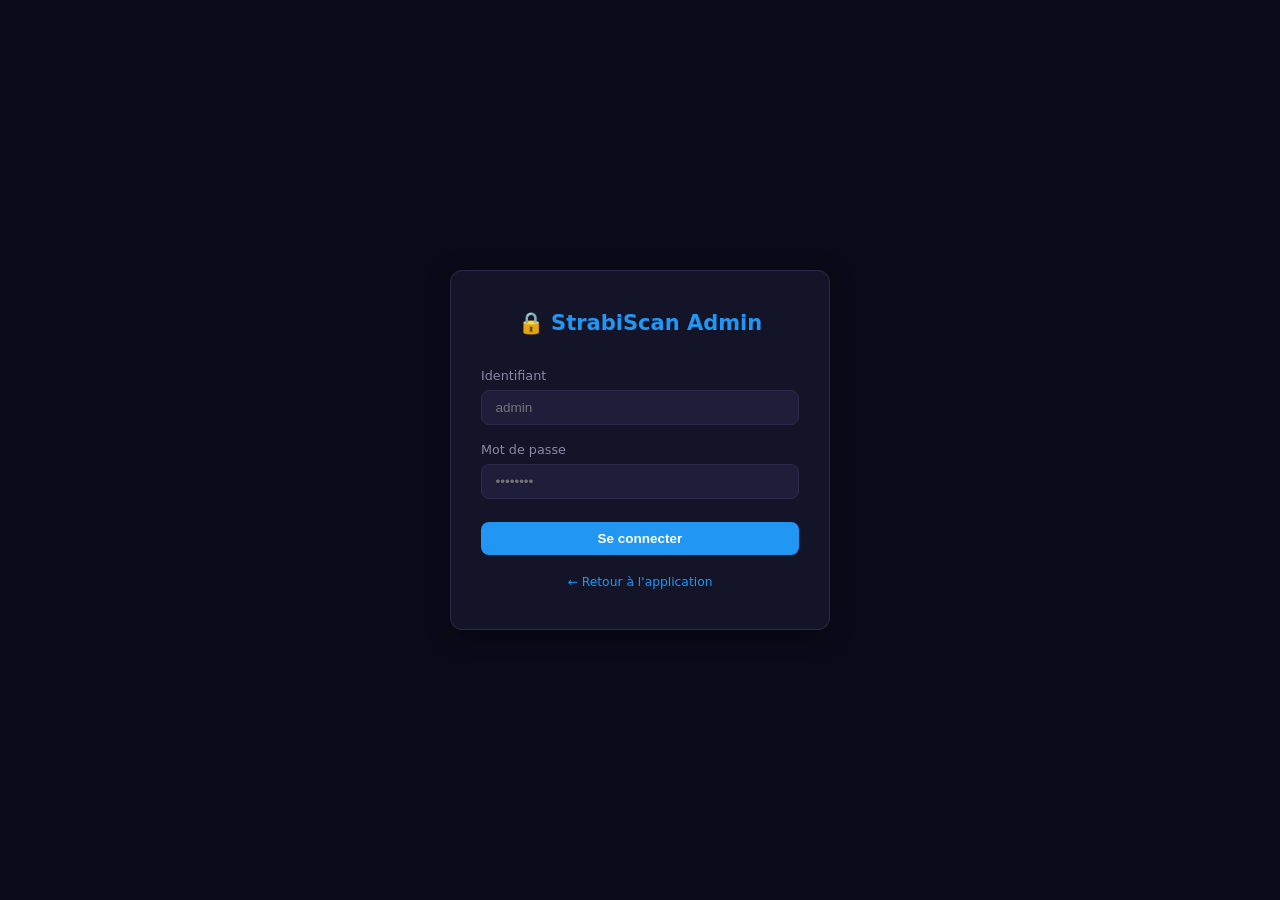
<file: static/admin/login.html>
<!DOCTYPE html>
<html lang="fr">
<head>
  <meta charset="UTF-8" />
  <meta name="viewport" content="width=device-width, initial-scale=1.0" />
  <title>StrabiScan AI — Admin</title>
  <link rel="stylesheet" href="/static/css/styles.css" />
</head>
<body>

<div class="login-wrapper">
  <div class="login-card">
    <h1>🔒 StrabiScan Admin</h1>

    <div id="alert" class="alert alert-error"></div>

    <form id="login-form">
      <div class="form-group">
        <label for="username">Identifiant</label>
        <input type="text" id="username" class="form-control" placeholder="admin" autocomplete="username" required />
      </div>
      <div class="form-group">
        <label for="password">Mot de passe</label>
        <input type="password" id="password" class="form-control" placeholder="••••••••" autocomplete="current-password" required />
      </div>
      <button type="submit" class="btn btn-primary w-full" id="btn-login" style="margin-top:0.5rem">
        Se connecter
      </button>
    </form>

    <p style="text-align:center;margin-top:1.25rem;font-size:0.82rem">
      <a href="/" style="color:var(--color-primary);text-decoration:none">← Retour à l'application</a>
    </p>
  </div>
</div>

<script>
  // Redirect if already logged in
  if (localStorage.getItem("admin_token")) {
    window.location.href = "/admin/dashboard";
  }

  document.getElementById("login-form").addEventListener("submit", async e => {
    e.preventDefault();
    const btn   = document.getElementById("btn-login");
    const alert = document.getElementById("alert");
    alert.classList.remove("show");
    btn.disabled = true;
    btn.textContent = "Connexion…";

    try {
      const res  = await fetch("/api/admin/login", {
        method:  "POST",
        headers: { "Content-Type": "application/json" },
        body:    JSON.stringify({
          username: document.getElementById("username").value,
          password: document.getElementById("password").value,
        }),
      });
      const data = await res.json();

      if (!res.ok) throw new Error(data.detail || "Erreur de connexion");

      localStorage.setItem("admin_token", data.access_token);
      window.location.href = "/admin/dashboard";
    } catch (err) {
      alert.textContent = err.message;
      alert.classList.add("show");
      btn.disabled    = false;
      btn.textContent = "Se connecter";
    }
  });
</script>
</body>
</html>
</file>
<file: static/css/styles.css>
/* ============================================================
   StrabiScan AI — Global Styles
   Medical dark theme with classification colour system
   ============================================================ */

:root {
  --color-normal:   #4CAF50;
  --color-leger:    #FFC107;
  --color-modere:   #FF9800;
  --color-severe:   #F44336;
  --color-primary:  #2196F3;
  --color-primary-d:#1565C0;
  --color-bg:       #0a0a1a;
  --color-surface:  #141428;
  --color-surface2: #1e1e3a;
  --color-border:   #2a2a4a;
  --color-text:     #e0e0f0;
  --color-text-dim: #8888aa;
  --color-white:    #ffffff;
  --radius:         12px;
  --radius-sm:      8px;
  --shadow:         0 4px 24px rgba(0,0,0,0.4);
}

*, *::before, *::after { box-sizing: border-box; margin: 0; padding: 0; }

html, body {
  height: 100%;
  font-family: 'Segoe UI', system-ui, -apple-system, sans-serif;
  background: var(--color-bg);
  color: var(--color-text);
  font-size: 15px;
  line-height: 1.5;
}

/* ── Layout ── */
.app-shell {
  min-height: 100vh;
  display: flex;
  flex-direction: column;
}

header.app-header {
  background: var(--color-surface);
  border-bottom: 1px solid var(--color-border);
  padding: 0 1.5rem;
  height: 56px;
  display: flex;
  align-items: center;
  justify-content: space-between;
  position: sticky;
  top: 0;
  z-index: 100;
}

.header-logo {
  display: flex;
  align-items: center;
  gap: 10px;
  font-weight: 700;
  font-size: 1.2rem;
  color: var(--color-primary);
  text-decoration: none;
}

.header-logo svg { width: 28px; height: 28px; }

.header-actions { display: flex; align-items: center; gap: 12px; }

.lang-select {
  background: var(--color-surface2);
  border: 1px solid var(--color-border);
  color: var(--color-text);
  border-radius: var(--radius-sm);
  padding: 4px 10px;
  font-size: 0.85rem;
  cursor: pointer;
}

main.app-main {
  flex: 1;
  padding: 1.5rem;
  max-width: 900px;
  margin: 0 auto;
  width: 100%;
}

/* ── Screen visibility ── */
.screen { display: none; }
.screen.active { display: block; }

/* ── Cards ── */
.card {
  background: var(--color-surface);
  border: 1px solid var(--color-border);
  border-radius: var(--radius);
  padding: 1.5rem;
  box-shadow: var(--shadow);
}

.card + .card { margin-top: 1.25rem; }

.card-title {
  font-size: 1rem;
  font-weight: 600;
  color: var(--color-text-dim);
  text-transform: uppercase;
  letter-spacing: 0.05em;
  margin-bottom: 1rem;
}

/* ── Buttons ── */
.btn {
  display: inline-flex;
  align-items: center;
  justify-content: center;
  gap: 8px;
  padding: 0.6rem 1.4rem;
  border-radius: var(--radius-sm);
  font-size: 0.9rem;
  font-weight: 600;
  cursor: pointer;
  border: none;
  transition: opacity 0.15s, transform 0.1s;
  text-decoration: none;
}
.btn:active { transform: scale(0.97); }
.btn:disabled { opacity: 0.45; cursor: not-allowed; }

.btn-primary   { background: var(--color-primary);   color: #fff; }
.btn-primary:hover:not(:disabled) { background: var(--color-primary-d); }
.btn-success   { background: var(--color-normal);    color: #fff; }
.btn-danger    { background: var(--color-severe);    color: #fff; }
.btn-outline   {
  background: transparent;
  border: 1px solid var(--color-border);
  color: var(--color-text);
}
.btn-outline:hover { border-color: var(--color-primary); color: var(--color-primary); }
.btn-lg { padding: 0.85rem 2rem; font-size: 1rem; }
.btn-sm { padding: 0.35rem 0.9rem; font-size: 0.8rem; }

/* ── Idle screen ── */
#screen-idle { text-align: center; padding: 3rem 1rem; }

.idle-title {
  font-size: 2rem;
  font-weight: 700;
  background: linear-gradient(135deg, var(--color-primary), #7c4dff);
  -webkit-background-clip: text;
  -webkit-text-fill-color: transparent;
  background-clip: text;
  margin-bottom: 0.5rem;
}

.idle-subtitle {
  color: var(--color-text-dim);
  font-size: 1rem;
  margin-bottom: 2.5rem;
}

.feature-grid {
  display: grid;
  grid-template-columns: repeat(auto-fit, minmax(200px, 1fr));
  gap: 1rem;
  margin: 2rem 0;
  text-align: left;
}

.feature-item {
  background: var(--color-surface2);
  border: 1px solid var(--color-border);
  border-radius: var(--radius-sm);
  padding: 1rem;
  font-size: 0.88rem;
  color: var(--color-text-dim);
}

.feature-item strong { display: block; color: var(--color-text); margin-bottom: 4px; }

/* ── Camera screen ── */
#screen-camera { position: relative; }

.camera-container {
  position: relative;
  width: 100%;
  max-width: 640px;
  margin: 0 auto;
  border-radius: var(--radius);
  overflow: hidden;
  background: #000;
  aspect-ratio: 4/3;
}

#video-feed {
  width: 100%;
  height: 100%;
  object-fit: cover;
  display: block;
  transform: scaleX(-1);  /* mirror for selfie view */
}

#canvas-overlay {
  position: absolute;
  top: 0; left: 0;
  width: 100%; height: 100%;
  pointer-events: none;
}

/* Pulsing fixation dot */
.fixation-dot {
  position: absolute;
  top: 50%; left: 50%;
  transform: translate(-50%, -50%);
  width: 16px; height: 16px;
  border-radius: 50%;
  background: #ffffff;
  box-shadow: 0 0 0 0 rgba(255,255,255,0.7);
  animation: pulse 1.5s infinite;
  pointer-events: none;
  z-index: 10;
}

@keyframes pulse {
  0%   { box-shadow: 0 0 0 0 rgba(255,255,255,0.7); }
  70%  { box-shadow: 0 0 0 12px rgba(255,255,255,0); }
  100% { box-shadow: 0 0 0 0 rgba(255,255,255,0); }
}

/* Quality indicators panel */
.quality-panel {
  display: grid;
  grid-template-columns: 1fr 1fr;
  gap: 8px;
  margin-top: 1rem;
  max-width: 640px;
  margin-left: auto;
  margin-right: auto;
}

.quality-item {
  background: var(--color-surface2);
  border: 1px solid var(--color-border);
  border-radius: var(--radius-sm);
  padding: 0.6rem 0.9rem;
  display: flex;
  align-items: center;
  gap: 8px;
  font-size: 0.85rem;
}

.quality-dot {
  width: 10px; height: 10px;
  border-radius: 50%;
  background: var(--color-severe);
  flex-shrink: 0;
  transition: background 0.3s;
}
.quality-dot.ok { background: var(--color-normal); }

.quality-status-bar {
  max-width: 640px;
  margin: 0.75rem auto 0;
  background: var(--color-surface2);
  border: 1px solid var(--color-border);
  border-radius: var(--radius-sm);
  padding: 0.6rem 1rem;
  display: flex;
  align-items: center;
  justify-content: space-between;
  font-size: 0.85rem;
}

.status-indicator {
  width: 12px; height: 12px;
  border-radius: 50%;
  background: var(--color-severe);
  transition: background 0.3s;
}
.status-indicator.ready { background: var(--color-normal); }

/* ── Countdown screen ── */
#screen-countdown {
  display: none;
  position: fixed;
  inset: 0;
  background: rgba(0,0,0,0.85);
  z-index: 200;
  justify-content: center;
  align-items: center;
  flex-direction: column;
  gap: 1rem;
}
#screen-countdown.active { display: flex; }

.countdown-number {
  font-size: 8rem;
  font-weight: 900;
  color: var(--color-white);
  line-height: 1;
  animation: countAnim 0.9s ease-out;
}

@keyframes countAnim {
  from { transform: scale(1.5); opacity: 0; }
  to   { transform: scale(1);   opacity: 1; }
}

.countdown-text {
  font-size: 1.1rem;
  color: var(--color-text-dim);
  text-align: center;
}

/* ── Loading screen ── */
#screen-loading {
  text-align: center;
  padding: 4rem 1rem;
}

.spinner {
  width: 56px; height: 56px;
  border: 4px solid var(--color-border);
  border-top-color: var(--color-primary);
  border-radius: 50%;
  animation: spin 0.9s linear infinite;
  margin: 0 auto 1.5rem;
}

@keyframes spin { to { transform: rotate(360deg); } }

/* ── Results screen ── */
.results-grid {
  display: grid;
  grid-template-columns: 1fr 1fr;
  gap: 1.25rem;
}

@media (max-width: 600px) {
  .results-grid { grid-template-columns: 1fr; }
}

.annotated-img {
  width: 100%;
  border-radius: var(--radius-sm);
  border: 1px solid var(--color-border);
}

.classification-badge {
  display: inline-block;
  padding: 0.4rem 1.2rem;
  border-radius: 999px;
  font-weight: 700;
  font-size: 0.95rem;
  letter-spacing: 0.08em;
  text-transform: uppercase;
  margin-bottom: 1rem;
}

.badge-normal  { background: var(--color-normal);  color: #fff; }
.badge-leger   { background: var(--color-leger);   color: #000; }
.badge-modere  { background: var(--color-modere);  color: #fff; }
.badge-severe  { background: var(--color-severe);  color: #fff; }

.result-table {
  width: 100%;
  border-collapse: collapse;
  font-size: 0.9rem;
}

.result-table th,
.result-table td {
  padding: 0.55rem 0.75rem;
  border: 1px solid var(--color-border);
  text-align: left;
}

.result-table th {
  background: var(--color-surface2);
  color: var(--color-text-dim);
  font-weight: 600;
}

.result-table tr:hover td { background: rgba(255,255,255,0.03); }

.chart-container {
  position: relative;
  height: 120px;
  margin-top: 0.5rem;
}

.recommendation-box {
  background: var(--color-surface2);
  border-left: 3px solid var(--color-primary);
  border-radius: 0 var(--radius-sm) var(--radius-sm) 0;
  padding: 0.9rem 1rem;
  font-size: 0.9rem;
  color: var(--color-text);
}

.disclaimer {
  font-size: 0.78rem;
  color: var(--color-text-dim);
  font-style: italic;
  padding: 0.75rem 1rem;
  border: 1px dashed var(--color-border);
  border-radius: var(--radius-sm);
}

.results-actions {
  display: flex;
  gap: 0.75rem;
  flex-wrap: wrap;
  margin-top: 1.25rem;
}

/* ── Error screen ── */
#screen-error { text-align: center; padding: 3rem 1rem; }

.error-icon { font-size: 3rem; margin-bottom: 1rem; }
.error-title { font-size: 1.3rem; font-weight: 700; margin-bottom: 0.5rem; color: var(--color-severe); }
.error-msg { color: var(--color-text-dim); margin-bottom: 2rem; }

/* ── Admin shared ── */
.admin-container {
  max-width: 1000px;
  margin: 0 auto;
  padding: 1.5rem;
}

.admin-header {
  display: flex;
  align-items: center;
  justify-content: space-between;
  margin-bottom: 1.5rem;
  padding-bottom: 1rem;
  border-bottom: 1px solid var(--color-border);
}

.admin-header h1 { font-size: 1.4rem; font-weight: 700; }

.stat-cards {
  display: grid;
  grid-template-columns: repeat(auto-fit, minmax(160px, 1fr));
  gap: 1rem;
  margin-bottom: 1.5rem;
}

.stat-card {
  background: var(--color-surface);
  border: 1px solid var(--color-border);
  border-radius: var(--radius-sm);
  padding: 1rem;
  text-align: center;
}

.stat-value { font-size: 2rem; font-weight: 700; color: var(--color-primary); }
.stat-label { font-size: 0.8rem; color: var(--color-text-dim); }

.analyses-table {
  width: 100%;
  border-collapse: collapse;
  font-size: 0.88rem;
}

.analyses-table th,
.analyses-table td {
  padding: 0.6rem 0.8rem;
  border: 1px solid var(--color-border);
  text-align: left;
  vertical-align: middle;
}

.analyses-table th {
  background: var(--color-surface2);
  color: var(--color-text-dim);
  font-weight: 600;
  white-space: nowrap;
}

.analyses-table tbody tr:hover td { background: rgba(255,255,255,0.03); }

.thumb-img {
  width: 60px;
  height: 45px;
  object-fit: cover;
  border-radius: 4px;
  border: 1px solid var(--color-border);
}

.status-badge {
  display: inline-block;
  padding: 2px 8px;
  border-radius: 999px;
  font-size: 0.75rem;
  font-weight: 600;
}

.status-validated   { background: #1b5e20; color: #a5d6a7; }
.status-unvalidated { background: #37373a; color: #aaaaaa; }
.status-corrected   { background: #e65100; color: #ffe0b2; }

/* Star rating */
.star-rating { display: flex; gap: 4px; }

.star {
  font-size: 1.4rem;
  cursor: pointer;
  color: var(--color-border);
  transition: color 0.15s;
}

.star.active, .star:hover { color: var(--color-leger); }

/* Login page */
.login-wrapper {
  min-height: 100vh;
  display: flex;
  align-items: center;
  justify-content: center;
  background: var(--color-bg);
  padding: 1rem;
}

.login-card {
  width: 100%;
  max-width: 380px;
  background: var(--color-surface);
  border: 1px solid var(--color-border);
  border-radius: var(--radius);
  padding: 2.5rem 2rem;
  box-shadow: var(--shadow);
}

.login-card h1 {
  font-size: 1.4rem;
  font-weight: 700;
  text-align: center;
  margin-bottom: 1.75rem;
  color: var(--color-primary);
}

.form-group { margin-bottom: 1rem; }

.form-group label {
  display: block;
  font-size: 0.85rem;
  color: var(--color-text-dim);
  margin-bottom: 5px;
}

.form-control {
  width: 100%;
  background: var(--color-surface2);
  border: 1px solid var(--color-border);
  color: var(--color-text);
  padding: 0.6rem 0.9rem;
  border-radius: var(--radius-sm);
  font-size: 0.9rem;
  outline: none;
  transition: border-color 0.2s;
}

.form-control:focus { border-color: var(--color-primary); }

select.form-control option { background: var(--color-surface2); }

.alert {
  padding: 0.7rem 1rem;
  border-radius: var(--radius-sm);
  font-size: 0.88rem;
  margin-bottom: 1rem;
  display: none;
}

.alert.show { display: block; }
.alert-error { background: #3b0000; border: 1px solid var(--color-severe); color: #ff8a80; }
.alert-success { background: #1b3a1b; border: 1px solid var(--color-normal); color: #a5d6a7; }

/* Pagination */
.pagination {
  display: flex;
  gap: 6px;
  justify-content: center;
  margin-top: 1.25rem;
  flex-wrap: wrap;
}

.page-btn {
  padding: 0.3rem 0.7rem;
  border: 1px solid var(--color-border);
  border-radius: var(--radius-sm);
  background: var(--color-surface2);
  color: var(--color-text);
  cursor: pointer;
  font-size: 0.85rem;
}

.page-btn.active { background: var(--color-primary); border-color: var(--color-primary); color: #fff; }
.page-btn:hover:not(.active) { border-color: var(--color-primary); }

/* Filter tabs */
.filter-tabs { display: flex; gap: 8px; margin-bottom: 1rem; }

.filter-tab {
  padding: 0.35rem 0.9rem;
  border: 1px solid var(--color-border);
  border-radius: 999px;
  background: none;
  color: var(--color-text-dim);
  cursor: pointer;
  font-size: 0.82rem;
}

.filter-tab.active {
  background: var(--color-primary);
  border-color: var(--color-primary);
  color: #fff;
}

/* Validate page layout */
.validate-layout {
  display: grid;
  grid-template-columns: 1fr 1fr;
  gap: 1.5rem;
}

@media (max-width: 680px) {
  .validate-layout { grid-template-columns: 1fr; }
}

/* Textarea */
textarea.form-control { resize: vertical; min-height: 80px; }

/* Utility */
.mt-1 { margin-top: 0.5rem; }
.mt-2 { margin-top: 1rem; }
.mt-3 { margin-top: 1.5rem; }
.text-dim { color: var(--color-text-dim); }
.text-center { text-align: center; }
.flex { display: flex; }
.gap-2 { gap: 0.5rem; }
.items-center { align-items: center; }
.justify-between { justify-content: space-between; }
.w-full { width: 100%; }
</file>
